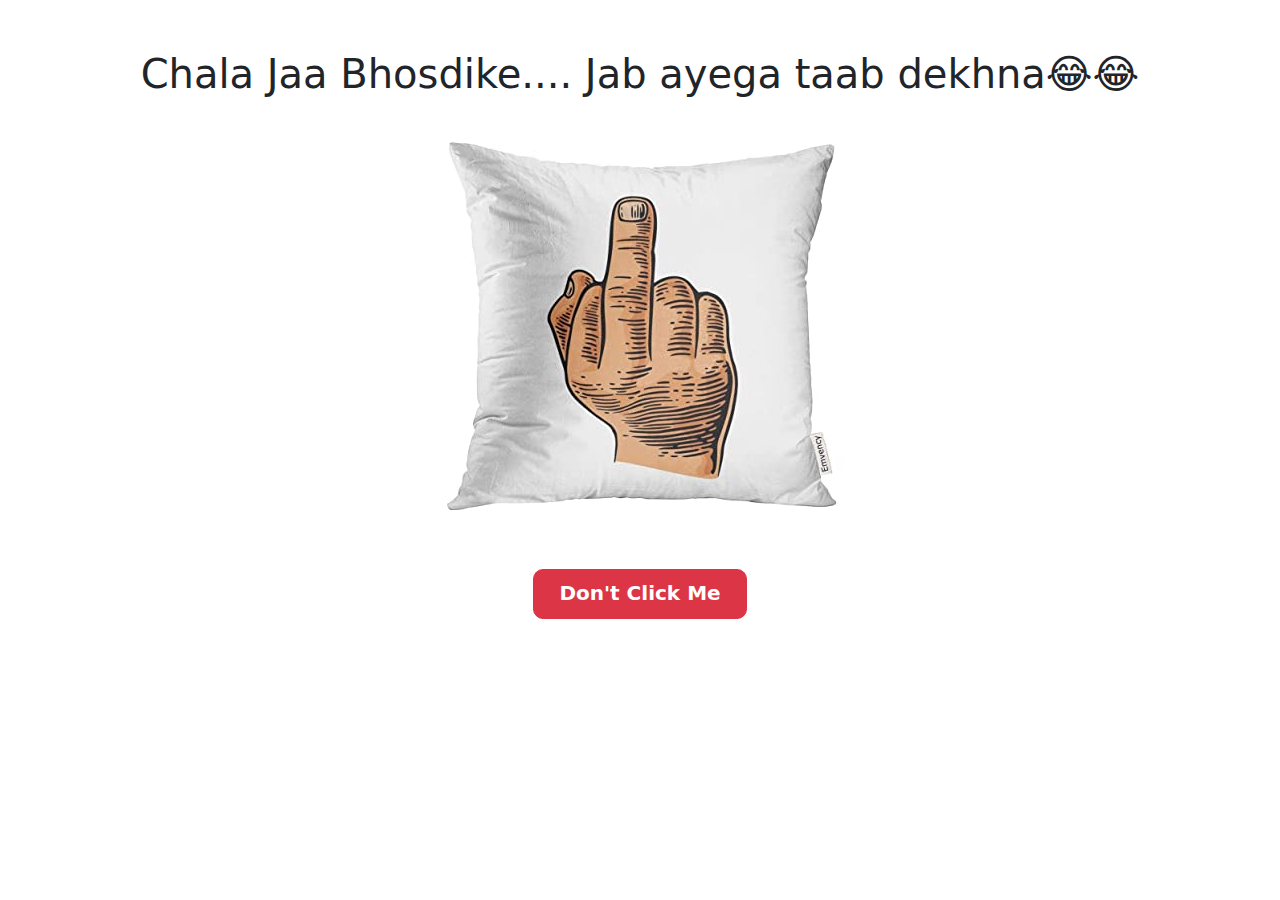
<file: lol.html>
<!DOCTYPE html>
<html lang="en">
<head>
    <meta charset="UTF-8">
    <meta http-equiv="X-UA-Compatible" content="IE=edge">
    <meta name="viewport" content="width=device-width, initial-scale=1.0">
    <title>lol</title>
    <link rel="stylesheet" href="https://cdn.jsdelivr.net/npm/bootstrap@5.3.0-alpha1/dist/css/bootstrap.min.css">
</head>
<body>
    <h1>Chala Jaa Bhosdike.... Jab ayega taab dekhna😂😂</h1>
    <div class="center">
    <img src="images/lol.jpg">
</div>
<a class="btn btn-danger d-grid gap-2 col-2 mx-auto" id="btn" href="bhosdike.html" role="button">Don't Click Me</a>
    <style>
        h1{
            margin-top: 50px;
            text-align: center;
            margin-bottom: 20px;
        }
    .center{
    text-align: center;
}
#btn{
    margin-top: 2%;
    border-radius: 10px;
    height: 50px;
    padding: 8px;
    font-size: 20px;
    font-weight: 700;
}
    </style>
</body>
</html>
</file>
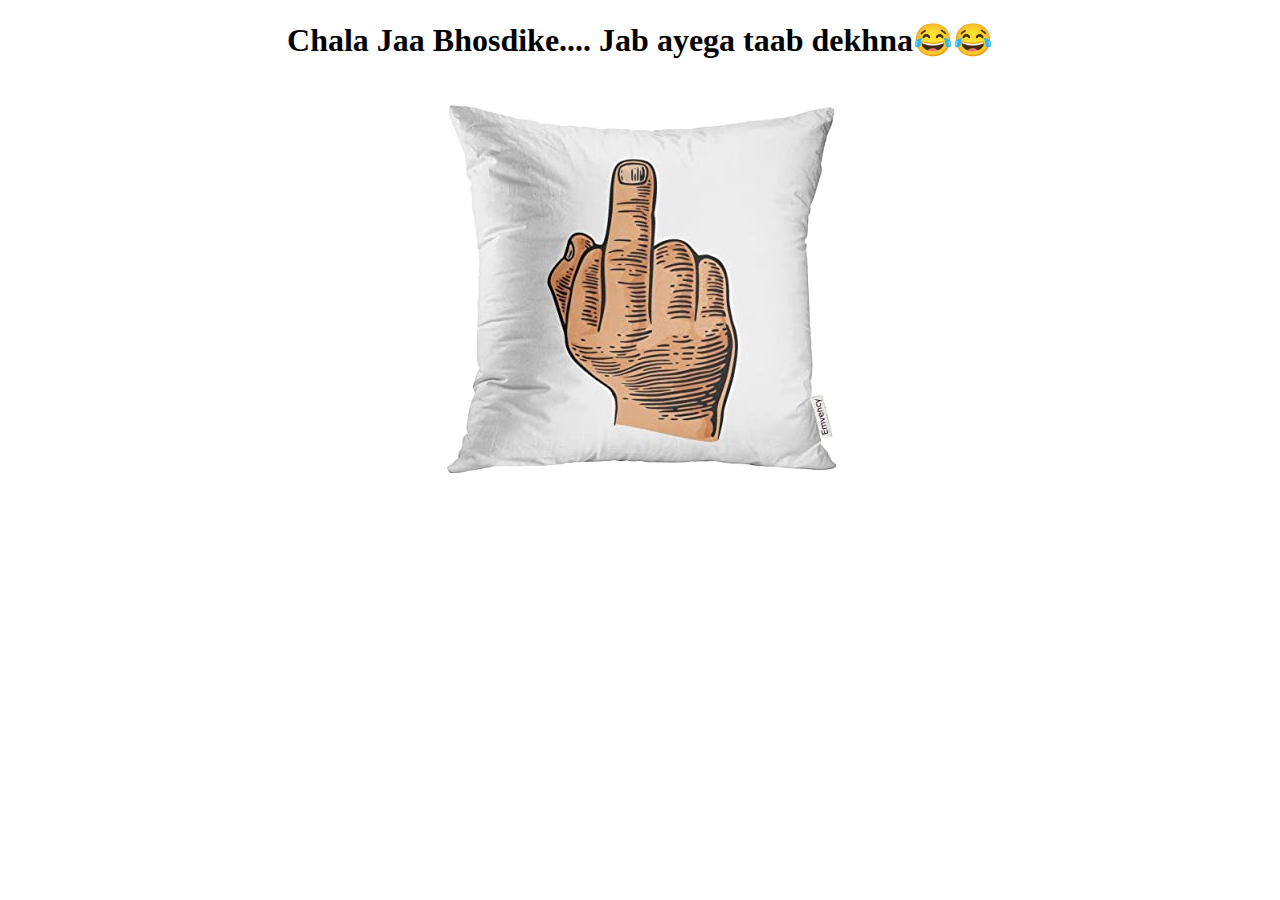
<file: latest-code/lol.html>
<!DOCTYPE html>
<html lang="en">
<head>
    <meta charset="UTF-8">
    <meta http-equiv="X-UA-Compatible" content="IE=edge">
    <meta name="viewport" content="width=device-width, initial-scale=1.0">
    <title>lol</title>
</head>
<body>
    <h1>Chala Jaa Bhosdike.... Jab ayega taab dekhna😂😂</h1>
    <div class="center">
    <img src="images/lol.jpg">
</div>
    <style>
        h1{
            text-align: center;
        }
    .center{
    text-align: center;
}
    </style>
</body>
</html>
</file>
